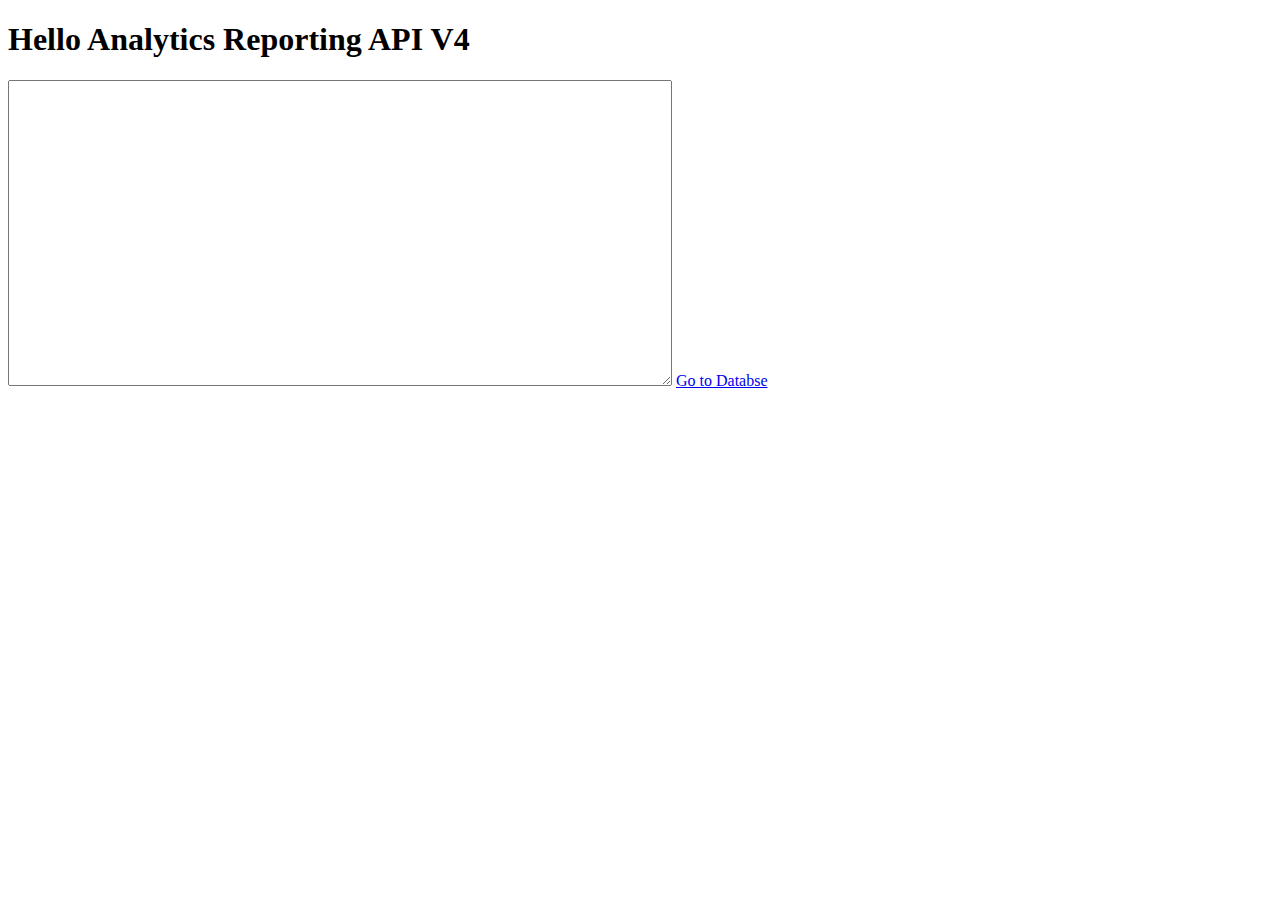
<file: index.html>
<!DOCTYPE html>
<html>

<head>
    <meta charset="utf-8">
    <title>Hello Analytics Reporting API V4</title>
    <meta name="google-signin-client_id"
        content="198699485197-tv7qamek6chfvlljjjoas1p3oc8f1fb9.apps.googleusercontent.com">
    <meta name="google-signin-scope" content="https://www.googleapis.com/auth/analytics.readonly">
</head>

<body>

    <h1>Hello Analytics Reporting API V4</h1>

    <!-- The Sign-in button. This will run `queryReports()` on success. -->
    <p class="g-signin2" data-onsuccess="queryReports"></p>

    <!-- The API response will be printed here. -->
    <textarea cols="80" rows="20" id="query-output"></textarea>
    <a href="./database.html">Go to Databse</a>
    <script>
        // Replace with your view ID.
        var VIEW_ID = '238196838';

        // Query the API and print the results to the page.
        function queryReports() {
            gapi.client.request({
                path: '/v4/reports:batchGet',
                root: 'https://analyticsreporting.googleapis.com/',
                method: 'POST',
                body: {
                    reportRequests: [
                        {
                            viewId: VIEW_ID,
                            dateRanges: [
                                {
                                    startDate: '7daysAgo',
                                    endDate: 'today'
                                }
                            ],
                            metrics: [
                                {
                                    expression: 'ga:sessions',
                                }
                            ]
                        }
                    ]
                }
            }).then(displayResults, console.error.bind(console));
        }

        function displayResults(response) {
            var formattedJson = JSON.stringify(response.result, null, 2);
            document.getElementById('query-output').value = formattedJson;
        }
    </script>

    <!-- Load the JavaScript API client and Sign-in library. -->
    <script src="https://apis.google.com/js/client:platform.js"></script>

</body>

</html>
</file>
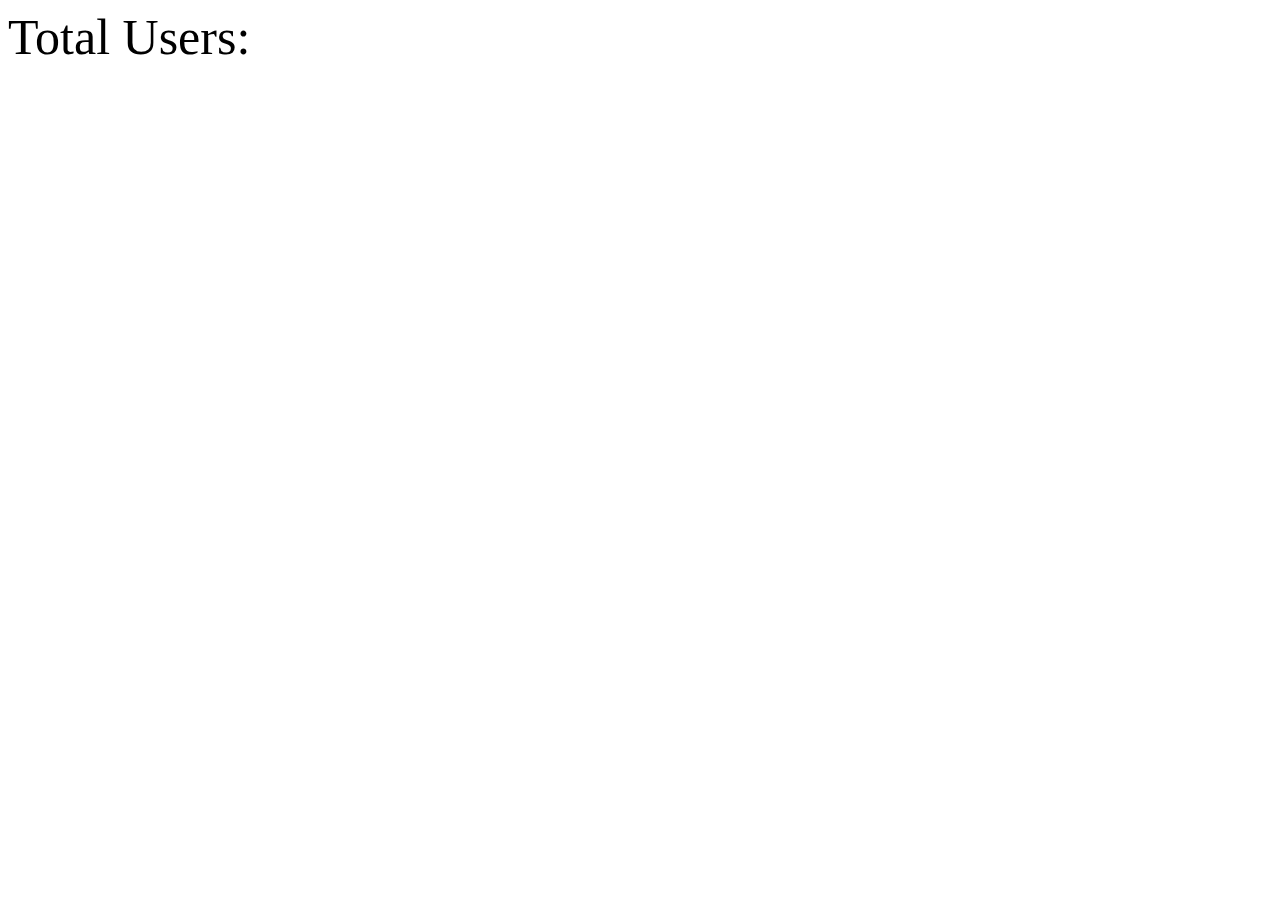
<file: database.html>
<!DOCTYPE html>
<!--[if lt IE 7]>      <html class="no-js lt-ie9 lt-ie8 lt-ie7"> <![endif]-->
<!--[if IE 7]>         <html class="no-js lt-ie9 lt-ie8"> <![endif]-->
<!--[if IE 8]>         <html class="no-js lt-ie9"> <![endif]-->
<!--[if gt IE 8]>      <html class="no-js"> <!--<![endif]-->
<html>

<head>
    <meta charset="utf-8">
    <meta http-equiv="X-UA-Compatible" content="IE=edge">
    <title>persona_data</title>
    <meta name="description" content="">
    <meta name="viewport" content="width=device-width, initial-scale=1">
    <link rel="stylesheet" href="./database.css">

</head>

<body>
    <script src="./database.js"></script>
    <div class="total_users">
        <div class="title">Total Users:</div>
        <div class="amount"></div>
    </div>
    <div class="value"></div>
    <!--[if lt IE 7]>
            <p class="browsehappy">You are using an <strong>outdated</strong> browser. Please <a href="#">upgrade your browser</a> to improve your experience.</p>
        <![endif]-->


</body>

</html>
</file>
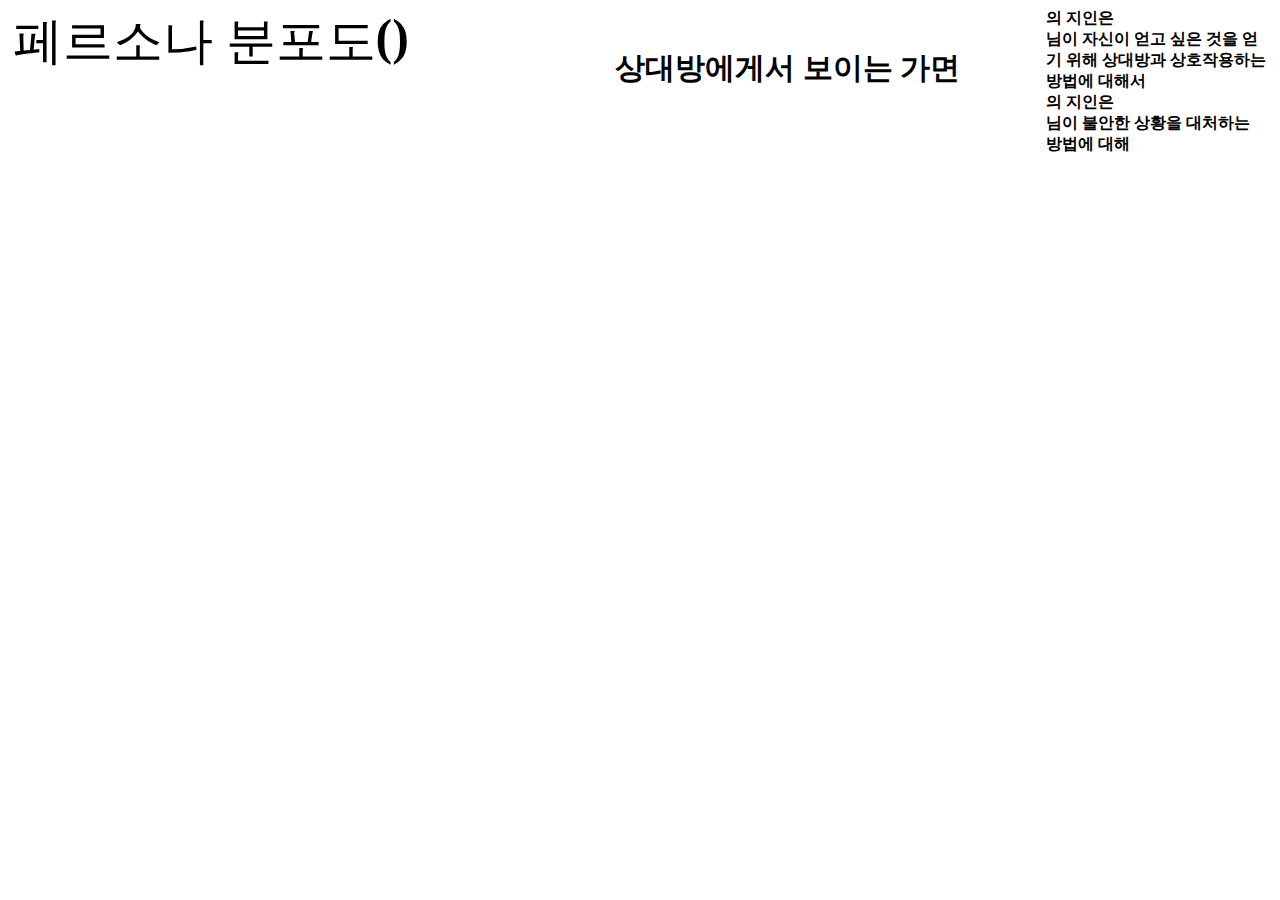
<file: infographic.html>
<!DOCTYPE html>
<!--[if lt IE 7]>      <html class="no-js lt-ie9 lt-ie8 lt-ie7"> <![endif]-->
<!--[if IE 7]>         <html class="no-js lt-ie9 lt-ie8"> <![endif]-->
<!--[if IE 8]>         <html class="no-js lt-ie9"> <![endif]-->
<!--[if gt IE 8]>      <html class="no-js"> <!--<![endif]-->
<html>

<head>
    <meta charset="utf-8">
    <meta http-equiv="X-UA-Compatible" content="IE=edge">
    <title>persona_data</title>
    <meta name="description" content="">
    <meta name="viewport" content="width=device-width, initial-scale=1">
    <link rel="stylesheet" href="./database.css">
    <script src="https://d3js.org/d3.v4.js"></script>
    <link rel="preconnect" href="https://fonts.gstatic.com">
    <link href="https://fonts.googleapis.com/css2?family=Noto+Sans+KR:wght@100;300;400;500;700;900&display=swap"
        rel="stylesheet">
    <link href='//spoqa.github.io/spoqa-han-sans/css/SpoqaHanSansNeo.css' rel='stylesheet' type='text/css'>
    <link rel="stylesheet" href="./infographic.css">
</head>

<body>
    <div class="infographic_container">
        <div class="infographic">
            <div class="mask_map">
                <div class="title_container">
                    <div class="title">페르소나 분포도</div>(
                    <div class="number"></div>)
                </div>
                <div id="my_dataviz"></div>
                <script src="infographic.js"></script>
            </div>
            <div class="mask_analysis">
                <div class="title_container">
                    <div class="title">상대방에게서 보이는 가면</div>
                </div>
                <div class="mask_option_container"></div>
            </div>
            <div class="mask_comment">
                <div class="comment1">
                    <div class="name"></div>의 지인은 <div class="name"></div>님이 자신이 얻고 싶은 것을 얻기 위해 상대방과 상호작용하는 방법에 대해서
                    <div class="choice"></div>
                </div>
                <div class="comment2">
                    <div class="name"></div>의 지인은 <div class="name"></div>님이 불안한 상황을 대처하는 방법에 대해
                    <div class="choice"></div>
                </div>
            </div>
        </div>
    </div>
</body>

</html>
</file>
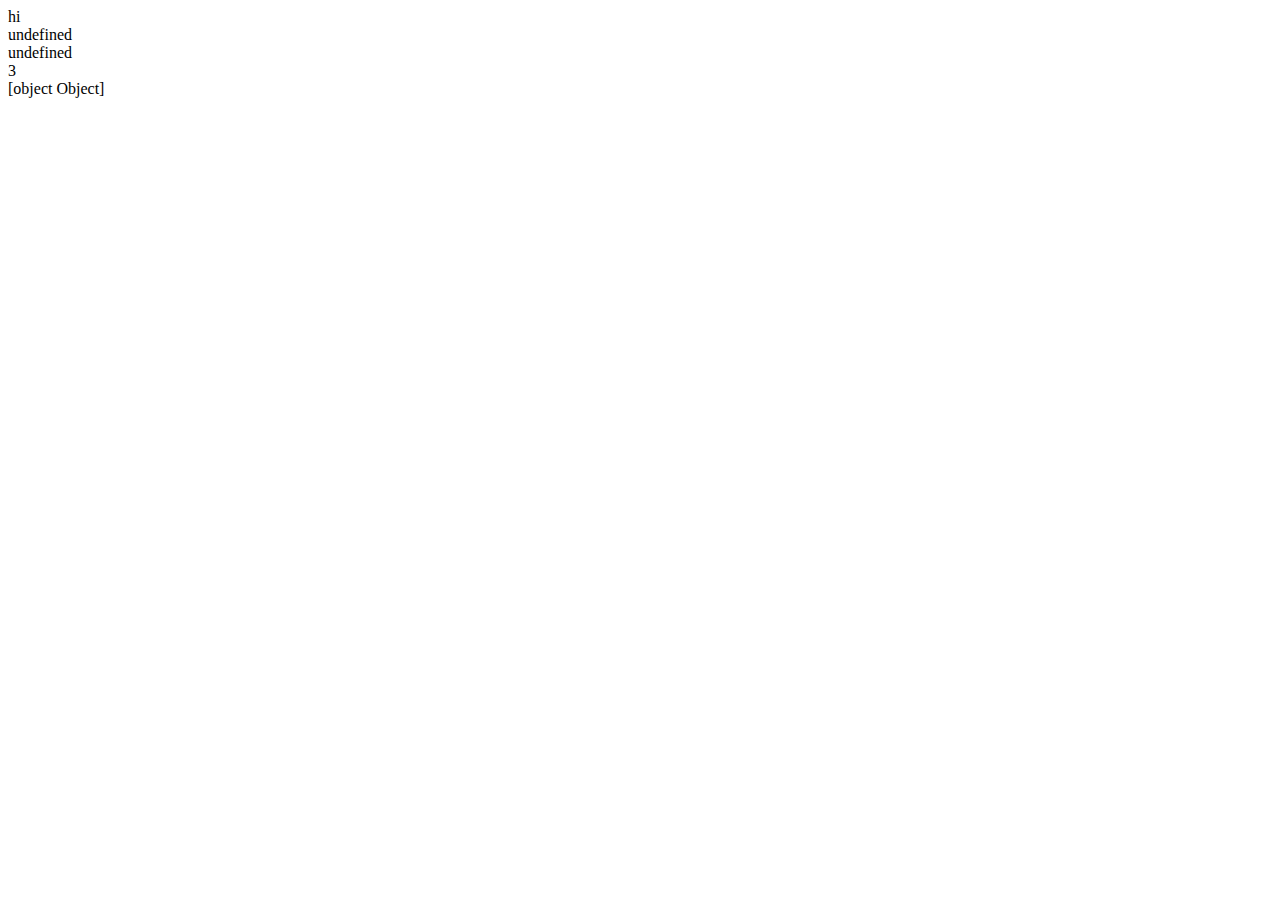
<file: test.html>
<!DOCTYPE html>
<!--[if lt IE 7]>      <html class="no-js lt-ie9 lt-ie8 lt-ie7"> <![endif]-->
<!--[if IE 7]>         <html class="no-js lt-ie9 lt-ie8"> <![endif]-->
<!--[if IE 8]>         <html class="no-js lt-ie9"> <![endif]-->
<!--[if gt IE 8]>      <html class="no-js"> <!--<![endif]-->
<html>

<head>
    <meta charset="utf-8">
    <meta http-equiv="X-UA-Compatible" content="IE=edge">
    <title></title>
    <meta name="description" content="">
    <meta name="viewport" content="width=device-width, initial-scale=1">
    <link rel="stylesheet" href="">
</head>

<body>
    <div class="happy">hi</div>
    <div class="blank"></div>
    <script src="test.js"></script>
</body>

</html>
</file>
<file: database.css>
.total_users {
  display: flex;
  font-size: 50px;
}

.total_users .title {
  margin-right: 10px;
}

.data_list {
  display: flex;
  width: 100%;
  max-width: 300px;
  justify-content: space-between;
}

.total_data {
  width: 500px;
  height: 300px;
  overflow: scroll;
}

.total_answer {
  background-color: rgb(153, 145, 170);
}

.answer_list {
  display: flex;
}
</file>
<file: infographic.css>
html {
  font-family: "Spoqa Han Sans Neo", "sans-serif";
  font-weight: 600;
}
.infographic_container {
  padding-left: 5px;
  padding-right: 5px;
}
.infographic {
  width: 100%;
  display: flex;
  justify-content: center;
}

.mask_map {
  width: 100%;
  max-width: 700px;
  margin-bottom: 40px;
}
.mask_map .title_container {
  font-size: 50px;
  font-weight: 550;
  display: flex;
}
.mask_analysis {
  width: 100%;
  max-width: 700px;
}

.mask_analysis .title_container {
  display: flex;
  justify-content: center;
  font-size: 30px;
  margin-top: 40px;
}

.mask_options {
  width: 100%;
  display: flex;
  justify-content: center;
}
.mask_option_container img {
  width: 100%;
  height: auto;
}
.mask_option_container {
  display: flex;
  justify-content: center;
}
.mask_option {
  width: 50%;
  display: flex;
  flex-direction: column;
  align-items: center;
}

#my_dataviz {
  display: inline-block;
  position: relative;
  width: 100%;
  padding-bottom: 100%;
  vertical-align: top;
  overflow: hidden;
}

.svg-content {
  display: inline-block;
  position: absolute;
  top: 0;
  left: 0;
}

.mask_analysis .title_container {
  display: flex;
  align-items: center;
}
.value {
  opacity: 0;
  transition: all 0.3s ease;
}
.box-1:hover ~ .type1 {
  opacity: 1;
}
.box-2:hover ~ .type2 {
  opacity: 1;
}
.box-3:hover ~ .type3 {
  opacity: 1;
}
.box-4:hover ~ .type4 {
  opacity: 1;
}
.box-5:hover ~ .type5 {
  opacity: 1;
}
.box-6:hover ~ .type6 {
  opacity: 1;
}
.box-7:hover ~ .type7 {
  opacity: 1;
}
.box-8:hover ~ .type8 {
  opacity: 1;
}
.box-9:hover ~ .type9 {
  opacity: 1;
}

.box-1:hover {
  fill: black;
}

rect {
  transition: all 0.3s ease;
}

image {
  pointer-events: none;
}
svg {
  background-color: black;
}

@media only screen and (max-width: 1200px) {
  .infographic {
    flex-direction: column;
    align-items: center;
  }
}
</file>
